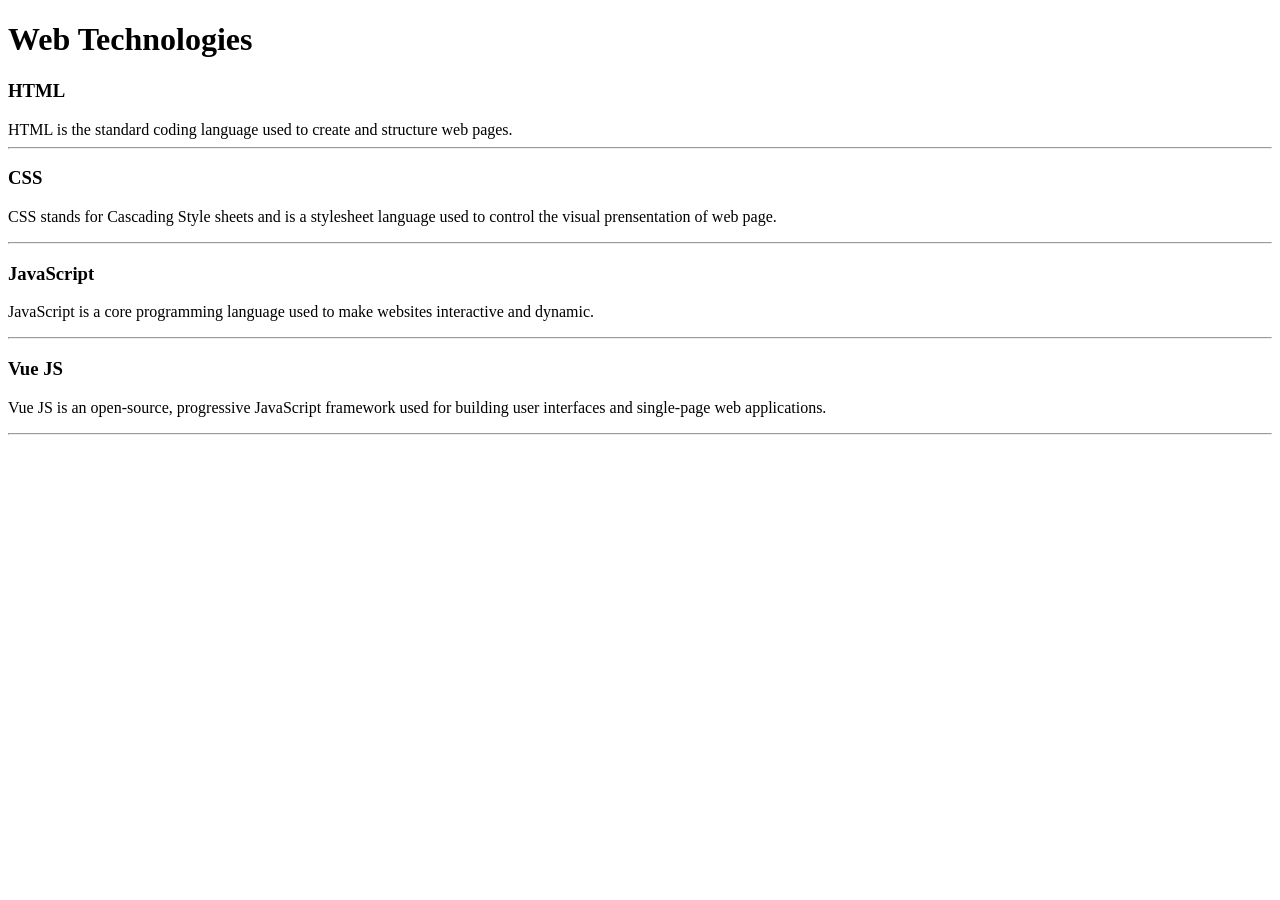
<file: WebDev_Unit1 (1)/WDLesson1_1Practical/index.html>
<!DOCTYPE html>
<!-- Lesson 1:How do we display text on a web page?
     Resources 
      https://www.w3schools.com/html/html_intro.asp
      https://www.w3schools.com/tags/tag_hr.asp
      https://www.w3schools.com/tags/tag_hn.asp
      https://www.w3schools.com/tags/tag_p.asp
-->

<html>
  <head>
    <!-- Challenge 1: Change the title of the page to Web Technologies -->
    <title>Web Technologies</title>
  </head>
  <body>
    <!-- Challenge 2: Create a heading, h1 for Web Technologies -->
    <h1>Web Technologies</h1>
    
    <!-- Challenge 3: Create a heading, h3 for HTML -->
    <h3>HTML</h3>
    <!-- Challenge 4: Create a paragraph explaining what is HTML. At least 3 sentences. -->
    <p1> HTML is the standard coding language used to create and structure web pages.  </p1>
    <!-- Challenge 4a: Insert a horizontal rule, hr -->
    <hr>
    
    <!-- Challenge 5: Create a heading, h3 for CSS -->
    <h3>CSS</h3>
    <!-- Challenge 6: Create a paragraph explaining what is CSS.  At least 3 sentences. -->
    <p> CSS stands for Cascading Style sheets and is a stylesheet language used to control the visual prensentation of web page. </p>
    <!-- Challenge 6a: Insert a horizontal rule, hr -->
    <hr>
    <!-- Challenge 7: Create a heading, h3 for JavaScript -->
    <h3>JavaScript</h3>
    <!-- Challenge 8: Create a paragraph explaining what is JavaScript.  At least 3 sentences. -->
    <p>JavaScript is a core programming language used to make websites interactive and dynamic. </p>
    <!-- Challenge 8a: Insert a horizontal rule, hr -->
    <hr>
    
    <!-- Challenge Bonus: Similar to the concepts above add one more web technology using a heading and paragraph.  Here are some suggestions of concepts: JQuery, Bootstrap, AFrame -->
    <h3>Vue JS</h3>
    <p> Vue JS is an open-source, progressive JavaScript framework used for building user interfaces and single-page web applications.</p>
    <hr>
  </body>
</html>
</file>
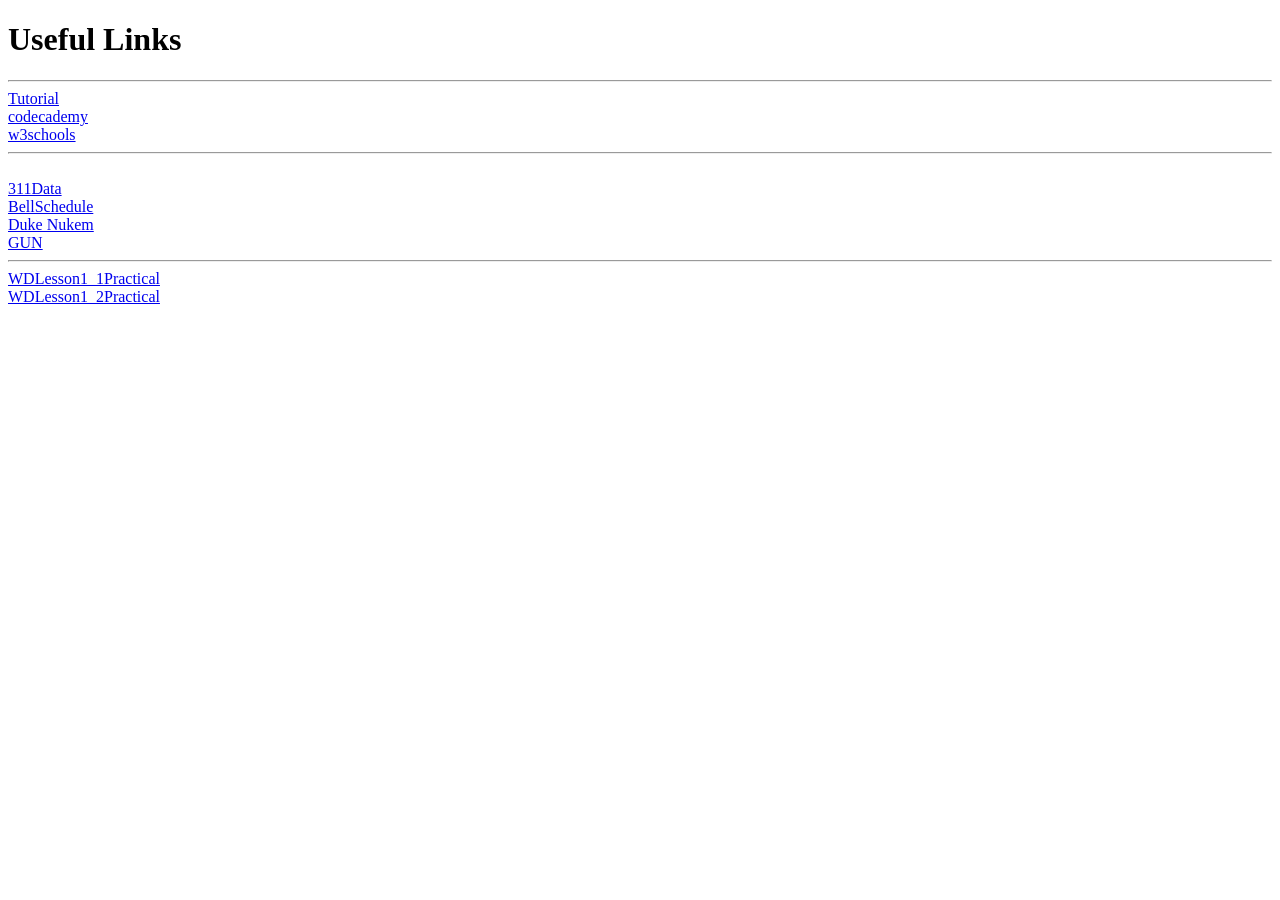
<file: WebDev_Unit1 (1)/WDLesson1_3Practical/index.html>
<!DOCTYPE html>
<!-- Lesson 3: How do we hyperlink resources?
<!-- Resources 
      https://www.w3schools.com/html/html_links.asp
      https://www.w3schools.com/tags/tag_a.asp
-->

<html>
  <head>
    <title>Exploring Links</title>
  </head>
  <body>
    <!-- Example of a link to a website 
        <a href="http://www.baysidehighschool.org/"> w3schools </a> 
    -->
    <!-- Challenge 1: Add a heading for "Useful Links". -->
<h1>Useful Links</h1>
    <!-- Challenge 2: Add a horizontal rule underneath. -->
  <hr>
    <!-- Challenge 3: Create a link to https://www.tutorialspoint.com/ -->
<a href="https://www.tutorialspoint.com/">Tutorial</a>
    <!-- Challenge 4: Add a break to skip down to the next line -->
  <br>
    <!-- Challenge 5: Create a link to https://www.codecademy.com/ -->
<a href="https://www.codecademy.com/">codecademy</a>
    <!-- Challenge 6: Add a break to skip down to the next line -->
  <br>
    <!-- Challenge 7: Create a link to https://www.w3schools.com/ -->
    <a href="https://www.w3schools.com/">w3schools</a>
    <!-- Challenge 8: Add a horizontal rule and break -->
  <hr>
  <br>
    <!-- Example of link to an internal sources 
      <a href="resources/dukenukem.jpg"> Duke Nukem </a> <br>
    -->
    <!-- Challenge 9: Create links for the rest of the items located in resources -->
<a href="resources/311Data.js">311Data</a> <br>
<a href="resources/BellSchedule.pdf">BellSchedule</a> <br>
<a href="resources/dukenukem.jpg">Duke Nukem</a> <br>
<a href="resources/GUN.WAV">GUN</a> <br>
<hr>
    <!-- Challenge Bonus: Create links to your Lesson 1 and Lesson 2 Activities.  Hint: Use the same link that you posted in Google Classroom for the submission of each Lesson Activity -->
  </body>
</html>
<a href="https://aidenr156.github.io/WebDev/WebDev_Unit1%20%281%29/WDLesson1_1Practical/">WDLesson1_1Practical</a> <br>
<a href="https://aidenr156.github.io/WebDev/WebDev_Unit1%20%281%29/WDLesson1_2Practical/">WDLesson1_2Practical</a> <br>
</file>
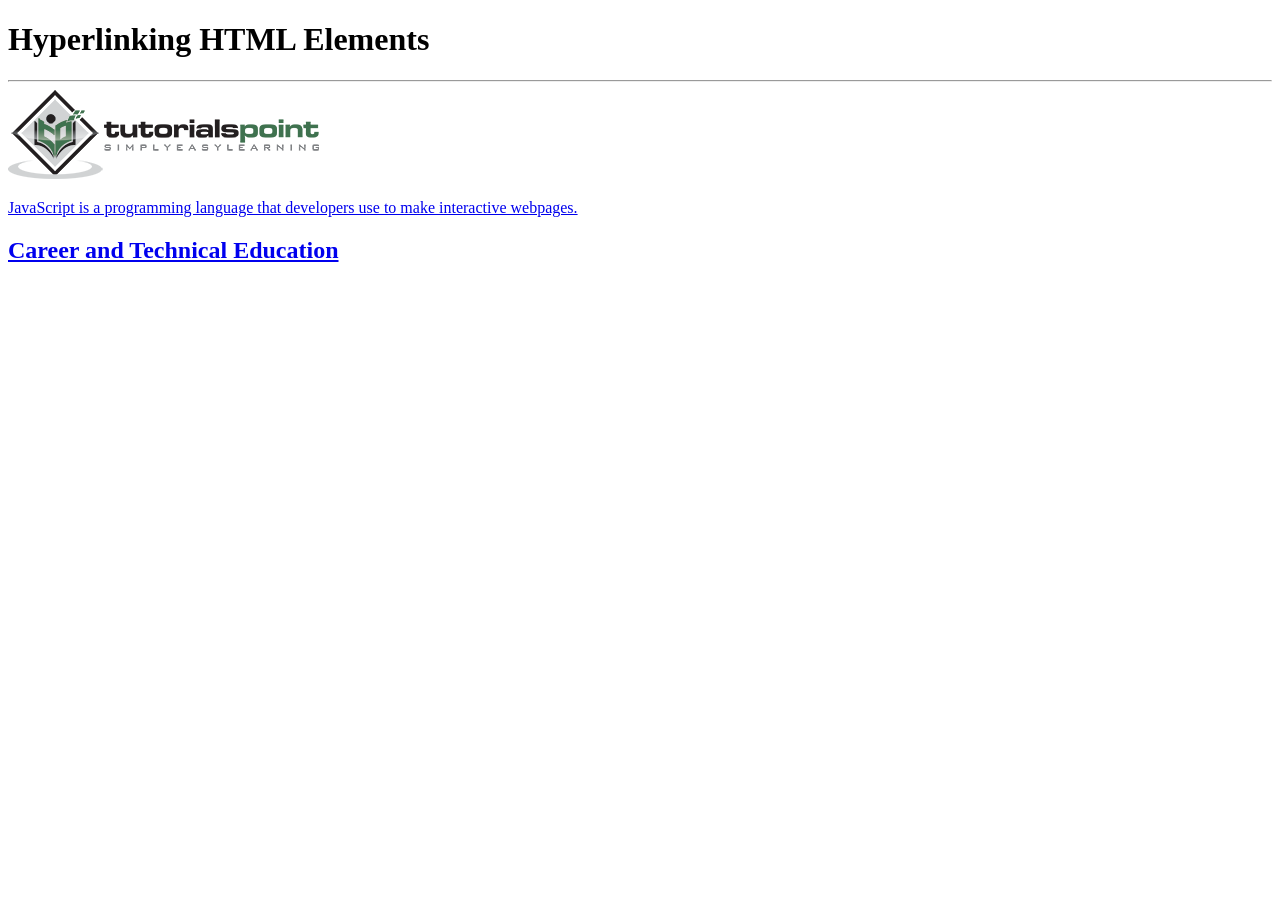
<file: WebDev_Unit1 (1)/WDLesson1_4Practical/index.html>
<!DOCTYPE html>
<!-- WD Lesson 1.4: How can we make HTML Elements into hyperlinks? -->
<!-- Resources 
      https://www.w3schools.com/html/html_links.asp
      https://www.w3schools.com/tags/tag_a.asp
-->

<html>
  <head>
    <title>Exploring Links II</title>
  </head>
  <body>
    <!-- Example of an HTML Element as a link to a website that opens in a new tab
    <a href="https://www.w3schools.com/" target="_blank"> 
      <img src="w3schools.jpg" height="100">
    </a>
    --> 
    <!-- Challenge 1: Add a heading with "Hyperlinking HTML Elements" followed by a horizontal rule-->
<h1>Hyperlinking HTML Elements</h1>
<hr>
    <!-- Challenge 2: Add the image for tutorialpoints that is stored locally and make it
     a hyperlink to  https://www.tutorialspoint.com/ that will open in a new tab -->
<a href="https://www.tutorialspoint.com/" target="blank">
  <img src="tutorialpoint.png">
    <!-- Challenge 3: Add a paragraph describing JavaScript and make the paragraph a hyperlink to 
     https://javascript.info/ that will open in the SAME tab.-->
<a href="https://javascript.info/"> <p>JavaScript is a programming language that developers use to make interactive webpages.</p>
    <!-- Challenge 4: Add an <h2> for "Career & Technical Education" and make the heading a hyperlink to 
      the cte.html file which is stored internally in the folder.  
      Note: You can link to other web pages.  This is how websites are created! -->
<a href="cte.html">
    <h2>Career and Technical Education</h2>
  
    <!-- Challenge Bonus:  Complete all the challenges located in cte.html.  
     Note: Click on cte.html to open the html file and start editing. -->
  </body>
</html>
</file>
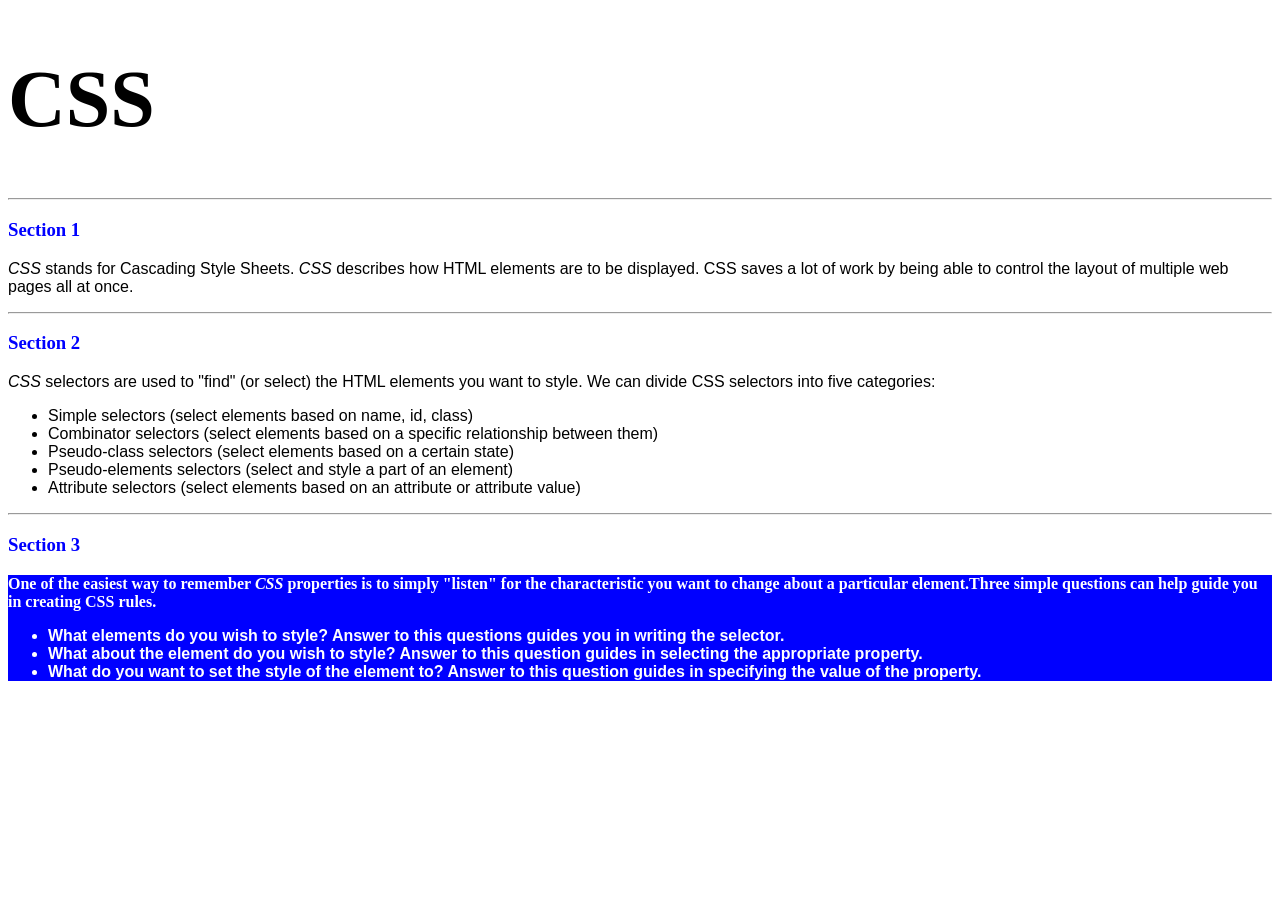
<file: WebDev_Unit2/WDLesson2_1Practical/index.html>
<!DOCTYPE html>
<!-- WD Lesson 2.1: What is CSS? -->
<!-- Resources 
      https://www.w3schools.com/css/css_intro.asp
-->
<html>
  <head>
    <title>Edxploring CSS</title>
    <link href="style.css" rel="stylesheet" type="text/css" />
  </head>
  <body>
    <!-- All Challenges are in style.css -->
    <h1> CSS </h1>
    <hr>
    <h3>Section 1</h3>
    <p><span>CSS</span> stands for Cascading Style Sheets. <span>CSS</span> describes how HTML elements are to be displayed. CSS saves a lot of work by being able to control the layout of multiple web pages all at once.
    </p>
    <hr>
    <h3>Section 2</h3>
    <p>
      <span>CSS</span> selectors are used to "find" (or select) the HTML elements you want to style. We can divide CSS selectors into five categories:
        <ul>
          <li>Simple selectors (select elements based on name, id, class)</li>
          <li>Combinator selectors (select elements based on a specific relationship between them)</li>
          <li>Pseudo-class selectors (select elements based on a certain state)</li>
          <li>Pseudo-elements selectors (select and style a part of an element)</li>
          <li>Attribute selectors (select elements based on an attribute or attribute value)</li>
        </ul>
    </p>
    <hr>
    <h3>Section 3</h3>
    <div>
      One of the easiest way to remember <span>CSS</span> properties is to simply "listen" for the characteristic you want to change about a particular element.Three simple questions can help guide you in creating CSS rules.
        <ul>
          <li>What elements do you wish to style?  Answer to this questions guides you in writing the selector.</li>
          <li>What about the element do you wish to style?  Answer to this question guides in selecting the appropriate property.</li>
          <li>What do you want to set the style of the element to?  Answer to this question guides in specifying the value of the property.</li>
        </ul>
    </div>
  </body>
</html>
</file>
<file: WebDev_Unit2/WDLesson2_1Practical/style.css>
/* Comments in CSS are created like this. Notice the slash asterisk at the beginning and end */


/* Basic Structure of a CSS rule
selector{
  property: value;
}
*/


/* Challenge 1: Change color of the text for all the headings size 3 to blue */
h3{
  color:blue;
}
/* Challenge 2: Change the size for the font for all headings size 1 to 60pt */
h1{
  font-size: 60pt;
}
    
/* Challenge 3: Change the style of the font for all spans to italic */
span{
  font-style:italic;
}
/* Challenge 4: Change the family of font being used for all paragraphs to "Arial" */
p {
  font-family: Arial, Helvetica, sans-serif;
}
/* Challenge 5: Change the family of font being used for all lists to "Comic Sans MS".  What element creates a list? */
ul,ol {
  font-family: "Comic Sans MS",cursive,sans-serif;
}
/* Chalenge 6: Change the background color of the div to blue, color of the text to white and the weight of the font to bold.*/
div{
  background-color:blue;
  color:white;
  font-weight:bold;
}
/* Hint:  You can specify several CSS rules for one element by separating the rules with semi-colons. Look at some examples on w3schools */
</file>
